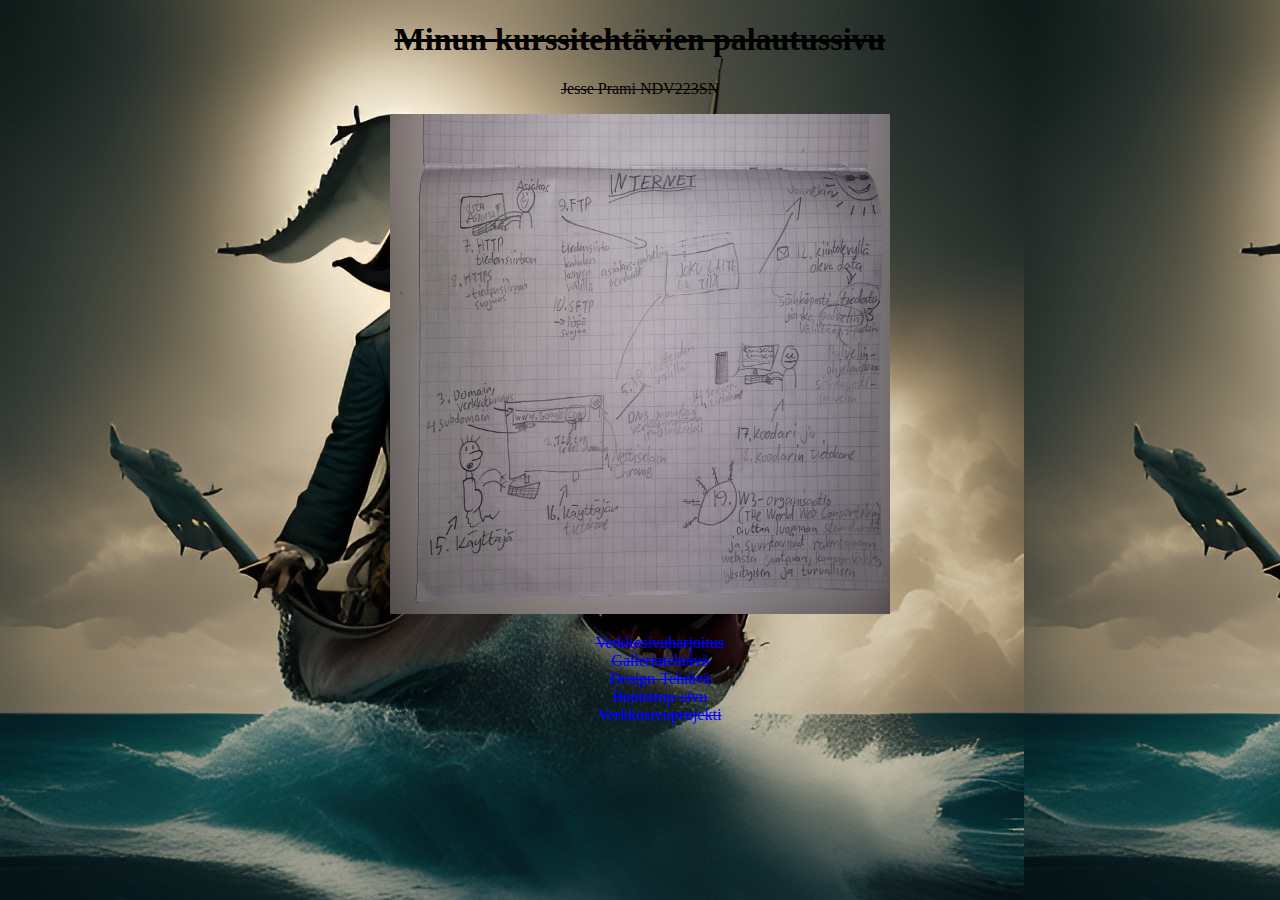
<file: index.html>
<!DOCTYPE html>
<html lang="fi">
    <head>
<title>Verkkosivu</title>
<meta charset="UTF-8">
    <meta name="viewport" content="width=device-width, initial-scale=1.0">
    <link rel="stylesheet" href="style.css">
    </head>
    <body>
        <h1>Minun kurssitehtävien palautussivu</h1>
        <p>Jesse Prami NDV223SN</p>
        <img src="20231008_185557.jpg"Width="500" height="500">
        <ul>
            <li><a href="https://jesse99999.github.io/Verkkosivuharjoitus/" target="_blank">Verkkosivuharjoitus</A></li>
            <li><a href="https://jesse99999.github.io/Galleriatehtava/" target="_blank">Galleriatehtävä</a></li>
            <li><a href="https://jesse99999.github.io/Design-Tehtava/" target="_blank">Design-Tehtävä</a></li>
            <li><a href="https://jesse99999.github.io/Bootstrap/" target="_blank">Bootstrap-sivu</a></li>
            <li><a href="https://jesse99999.github.io/Verkkosivuprojekti/" target="_blank">Verkkosivuprojekti</a></li>
        </ul>
    </body>
</html>
</file>
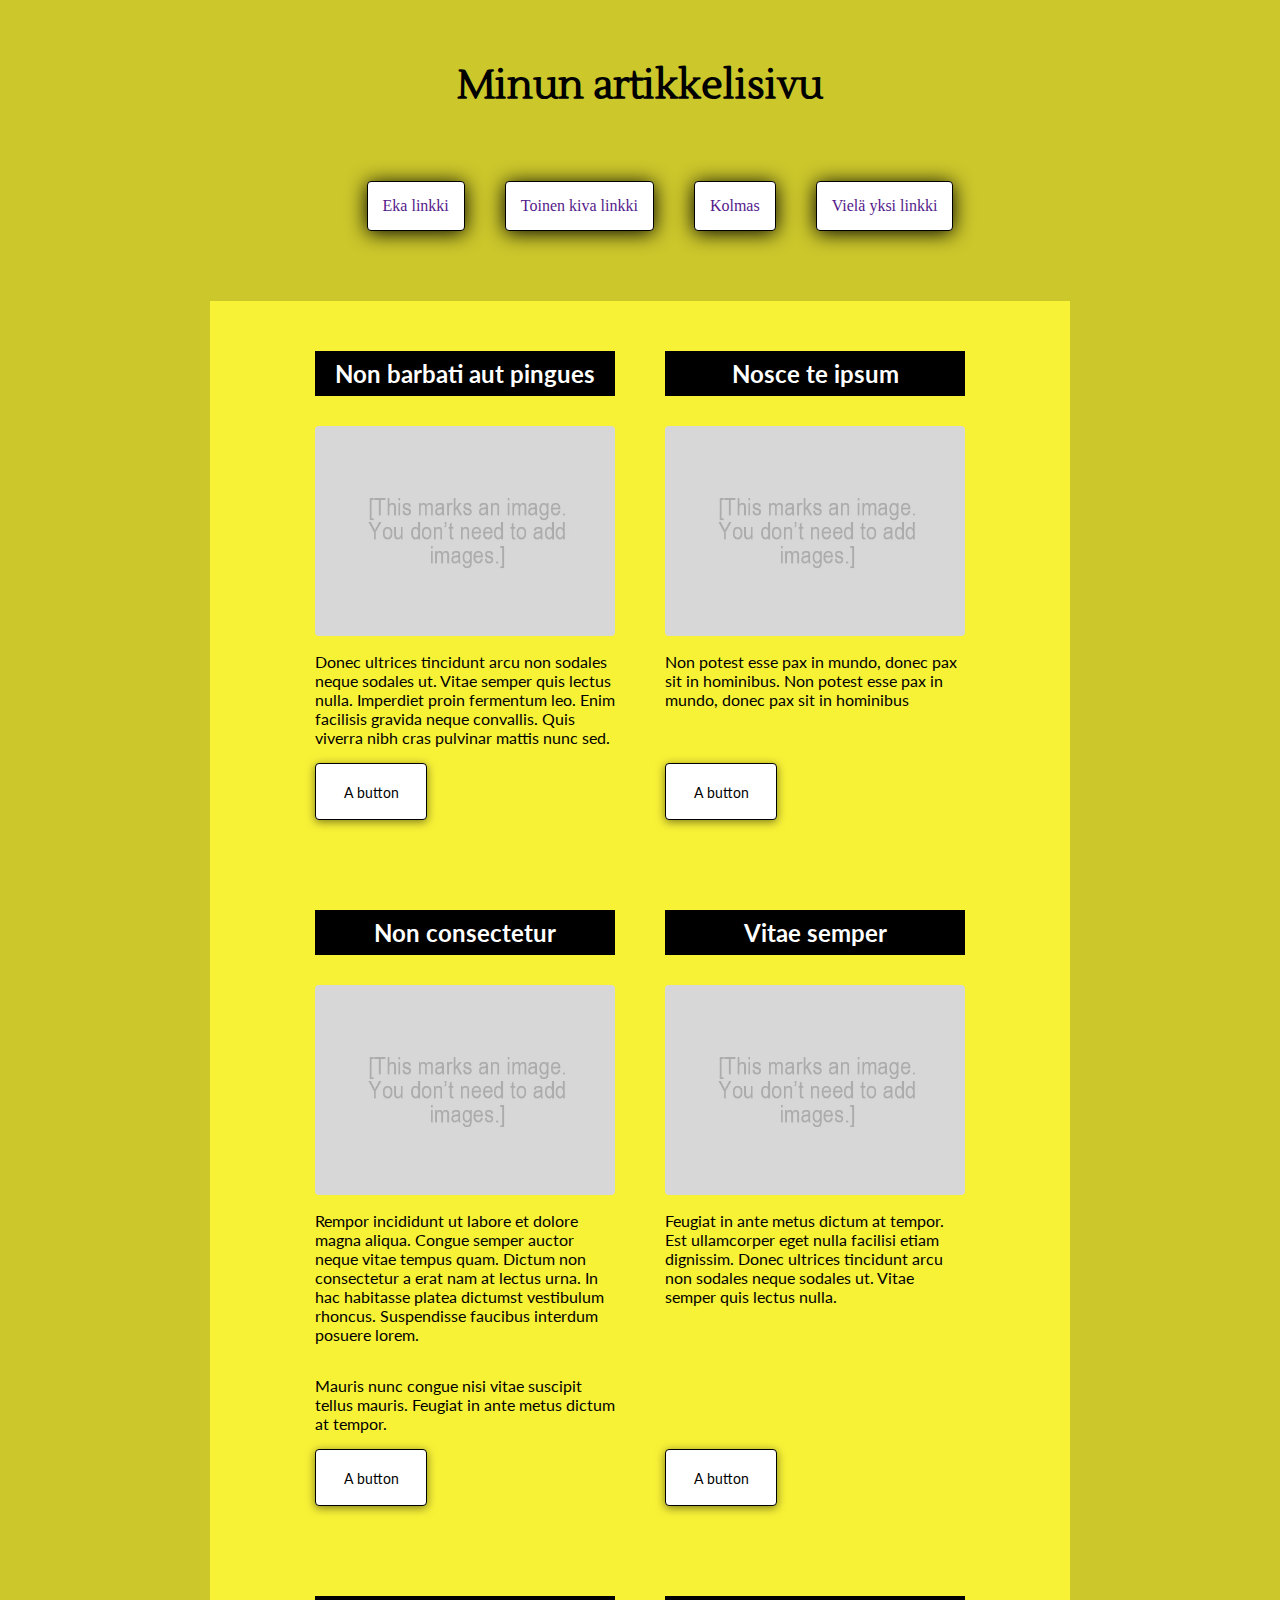
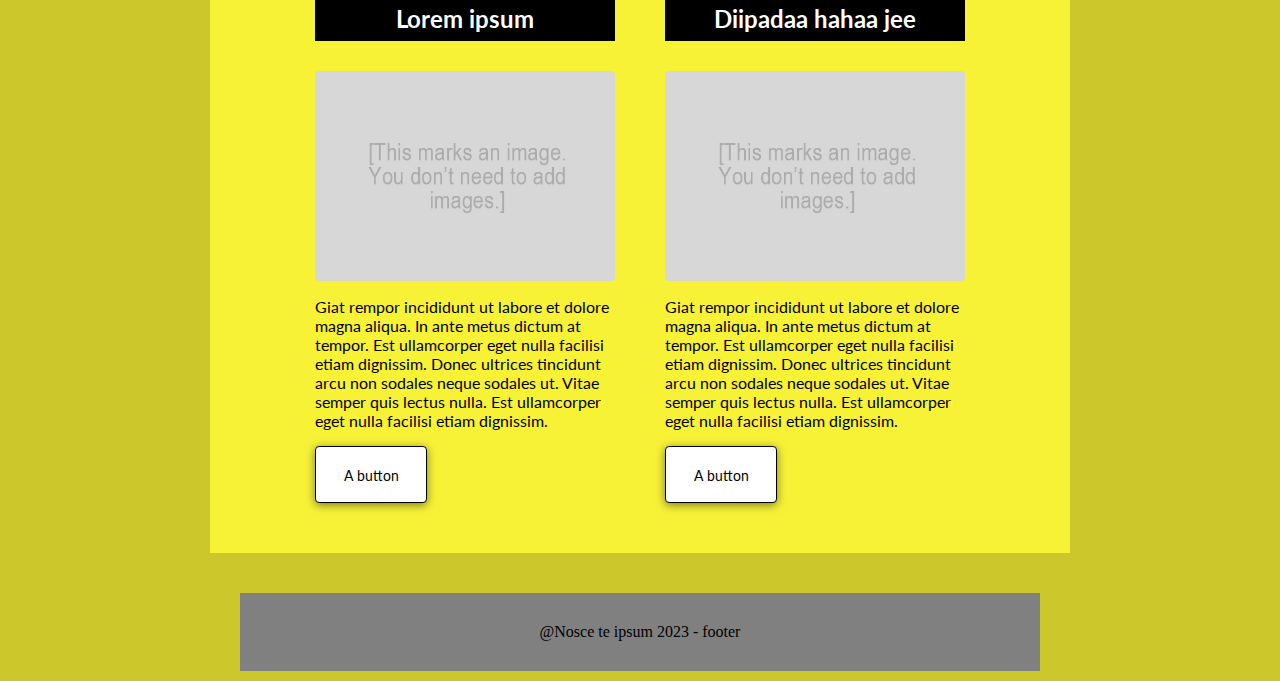
<file: Verkkosivu/desing-tehtava-versio-2/index.html>
<!doctype html>
<html class="no-js" lang="">

<head>
	<meta charset="utf-8">
	<meta http-equiv="X-UA-Compatible" content="IE=edge,chrome=1">
	<title>My app view</title>
	<meta name="description" content="">
	<meta name="viewport" content="width=device-width, initial-scale=1">
	<link rel="stylesheet" type="text/css" href="style.css">
	<link rel="preconnect" href="https://fonts.googleapis.com">
	<link rel="preconnect" href="https://fonts.gstatic.com" crossorigin>
	<link rel="preconnect" href="https://fonts.googleapis.com">
	<link rel="preconnect" href="https://fonts.gstatic.com" crossorigin>
	<link rel="preconnect" href="https://fonts.googleapis.com">
	<link rel="preconnect" href="https://fonts.gstatic.com" crossorigin>
	<link href="https://fonts.googleapis.com/css2?family=Lustria&display=swap" rel="stylesheet">

	<link rel="preconnect" href="https://fonts.googleapis.com">
	<link rel="preconnect" href="https://fonts.gstatic.com" crossorigin>
	<link href="https://fonts.googleapis.com/css2?family=Lato&family=Lustria&display=swap" rel="stylesheet">

</head>

<body>




	<!-- HTML KOODIA EI TARVITSE MUOKATA! -->
	<!-- (Paitsi fontit lisätään head-tagin sisälle.) -->

	<!-- Älä poista mitään elementtejä!! 
		Tekstit ovat tarkoituksella eri mittaisia. 
		Älä muokkaa tekstien pituuksia tai poista valikosta kohtia.
		Otsikot, valikkotekstit ja kuvat voi 
		halutessasi vaihtaa, mutta ei pakko. -->


	<header>
		<h1>Minun artikkelisivu</h1>

		<nav>
			<ul id="main-menu">
				<li><a href="">Eka linkki</a></li>
				<li><a href="">Toinen kiva linkki</a></li>
				<li><a href="">Kolmas</a></li>
				<li><a href="">Vielä yksi linkki</a></li>
			</ul>
		</nav>
	</header>

	<main>
		<article>
			<h2>Non barbati aut pingues</h2>
			<img src="image.jpg" class="article-image" />
			<p>Donec ultrices tincidunt arcu non sodales neque sodales ut. Vitae semper quis lectus nulla. Imperdiet
				proin fermentum leo. Enim facilisis gravida neque convallis. Quis viverra nibh cras pulvinar mattis nunc
				sed. </p>
			<a class="button">A button</a>
		</article>
		<article>
			<h2>Nosce te ipsum</h2>
			<img src="image.jpg" class="article-image" />
			<p>Non potest esse pax in mundo, donec pax sit in hominibus. Non potest esse pax in mundo, donec pax sit in
				hominibus </p>
			<a class="button">A button</a>
		</article>
		<article>
			<h2>Non consectetur</h2>
			<img src="image.jpg" class="article-image" />
			<p>Rempor incididunt ut labore et dolore magna aliqua. Congue semper auctor neque vitae tempus quam. Dictum
				non consectetur a erat nam at lectus urna. In hac habitasse platea dictumst vestibulum rhoncus.
				Suspendisse faucibus interdum posuere lorem. </p>
			<p>Mauris nunc congue nisi vitae suscipit tellus mauris. Feugiat in ante metus dictum at tempor.</p>
			<a class="button">A button</a>
		</article>
		<article>
			<h2>Vitae semper</h2>
			<img src="image.jpg" class="article-image" />
			<p>Feugiat in ante metus dictum at tempor. Est ullamcorper eget nulla facilisi etiam dignissim. Donec
				ultrices tincidunt arcu non sodales neque sodales ut. Vitae semper quis lectus nulla. </p>
			<a class="button">A button</a>
		</article>
		<article>
			<h2>Lorem ipsum</h2>
			<img src="image.jpg" class="article-image" />
			<p>Giat rempor incididunt ut labore et dolore magna aliqua. In ante metus dictum at tempor. Est ullamcorper
				eget nulla facilisi etiam dignissim. Donec ultrices tincidunt arcu non sodales neque sodales ut. Vitae
				semper quis lectus nulla. Est ullamcorper eget nulla facilisi etiam dignissim.</p>
			<a class="button">A button</a>
		</article>
		<article>
			<h2>Diipadaa hahaa jee</h2>
			<img src="image.jpg" class="article-image" />
			<p>Giat rempor incididunt ut labore et dolore magna aliqua. In ante metus dictum at tempor. Est ullamcorper
				eget nulla facilisi etiam dignissim. Donec ultrices tincidunt arcu non sodales neque sodales ut. Vitae
				semper quis lectus nulla. Est ullamcorper eget nulla facilisi etiam dignissim.</p>
			<a class="button">A button</a>
		</article>

	</main>
	<footer>@Nosce te ipsum 2023 - footer</footer>

	
</body>

</html>
</file>
<file: style.css>
body{
text-align: center;
    background-image: url("Sparrow.png");
}
h1{
    text-decoration:line-through;
}
p{
    text-decoration:line-through;
}
a{
    color:blue;
    text-decoration: line-through;
}
li{
    list-style-type: none;
}
</file>
<file: Verkkosivu/desing-tehtava-versio-2/style.css>
/*----------------------------*/
 /*                            */
 /*  EDIT THIS FILE TO APPLY   */
 /*  YOUR DESIRED STYLE!       */
 /*                            */
 /*----------------------------*/



/*--------- BACKGROUND ---------------------*/

html { 
	/*koko sivun tausta on valkoinen.
	Muuta haluamaksesi*/
	background:#CCC72B; 

	/*Jos määrität html-tagissa fontteja, 
	taustavärejä tai tekstin värejä,
	samat määritykset tulevat kaikkiin sisällä oleviin
	elementteihin. Näin voit määrittää esim. koko sivun 
	fontit, värit ym. ja sitten muuttaa haluamissasi
	elementeissä tyylin toiseksi.*/
	height: 100%;


}

body { 
	
	/*Kaiken sisällön ympärillä on body. 
	Voit muuttaa myös bodyn taustaväriä tai
	esim. lisätä paddingin, jotta elementit eivät 
	olisi reunassa kiinni.*/
	
	/*Tällä koodilla voit tehdä niin, että yli 900px
	leveässä näytössä body-tagi jää vain 900px leveäksi,
	ja reunoille jää tyhjää. Voit muuttaa tätä miten haluat.*/
	max-width: 900px;
	margin: auto; /*tämä keskittää body-tagin sivusuunnassa*/
	color: white;
	padding: 10px;
	height: auto;

}

/*--------- HEADER ---------------------*/

/*Header text on top of the menu*/
header h1 { 
	/*Pääotsikko*/

	/*Täällä kannattaa muokata background-, color- 
	font-size- ja font-family-arvoja.*/

	/*Laita myös ja marginaalit paddingit paremmin, 
	niin näyttää tyylikkäämmältä */

	/*Voit halutessasi myös esim. keskittää otsikon (text-align: center;)*/

	font-size: 40px;
	font-family:'Lustria', serif;
	justify-content: center;
	display: flex;
	color:black;
	margin: 10px;
	margin-top: 50px;
}

/*--------- MAIN MENU ---------------------*/

/*Menu*/
#main-menu { 
	list-style-type: none; 
	
	/*Voit tehdä tästä flexboxin, 
	niin valikon napit menevät vierekkäin*/

	/*Laita tässä ja marginaalit paddingit paremmin, 
	niin näyttää tyylikkäämmältä */
	
	/*Voi muokata täällä myös background-, color-arvoja.*/
		display: flex;
		justify-content: center;
		margin: 50px;
		margin-top: 50px;
}

#main-menu li:hover{
	color: black; 
	box-shadow: 0px 2px 50px black;

}
/*Menu item*/
#main-menu li {
	/*Laita tässä ja marginaalit paddingit paremmin, 
	niin näyttää tyylikkäämmältä */

	/*Voi muokata täällä myös background-, color-arvoja.*/
	border: 1px;
	border-color: black;
	border-style: solid;
	background-color: white;
	border-radius: 4px;
	padding: 15px;
	box-shadow: 0px 2px 20px black;
	
	margin: 20px;
	
	

}

/*Link in menu item*/
#main-menu a { 

	text-decoration: none; /*poistaa linkin alleviivauksen*/

	/*Voi muokata täällä myös background-, color- 
	font-size- ja font-family-arvoja.*/
	display: flex;
	justify-content: center
	
	

}

/*Menu item when mouse over*/
#main-menu a:hover { 
	
	/*Tässä määritellään, miltä valikon linkki näyttää, 
	kun kursori on sen päällä. Muuta paremmaksi */

	/* Muutan mieluum min #main-menu li: hover,
	jotta elementit kokonaan muuttuvat :-)*/
}

/*------- ARTICLE BUTTONS -------------------*/
/*Button in end of each article*/
.button { 
	
	/*saatat haluta tehdä napista aika samanlaisen
	kuin valikkolinkit, mutta toisenlainenkin 
	voi olla ihan tyylikäs*/

	/*Voi muokata täällä myös background-, color- 
	font-size- ja font-family-arvoja.*/
	
	/*Tämä on a-elementti, ja se on oletuksena 
		display: inline; 
	Siksi sen kokoa tai paikkaa ym. ei voi muuttaa.
	Jotta nappia on helpompi käsitellä, voi muuttaa sen 
		display: block;
		
	Ymmärtääksesi paremmin mitä on block ja inline ym., 
	katso tämä video: https://www.youtube.com/watch?v=9T8uxp5hQ60	
	*/

	/*Tällä koodilla saat fancyn varjon :) 
		box-shadow: 0px 2px 10px rgba(0,0,0,50%); 
	*/
	color: black;
	
	
	border: 1px;
	border-color: black;
	border-style: solid;
	background-color: white;
	border-radius: 4px;
	padding: 20px;
	box-shadow: 0px 2px 10px rgba(0,0,0,50%); 
	font-size: 14px;
	height: 15px;
	width: 70px;
	display: flex;
		justify-content: center;
	
	
	
}

/*Button when mouse over*/
.button:hover { 
	/*Tässä määritellään, nappi näyttää, 
	kun kursori on sen päällä. Muuta paremmaksi */

	cursor: pointer;
	box-shadow: 0px 2px 30px rgba(0,0,0,50%); 
	/*Voit halutessasi laittaa vaikka koko 
	artikkelin muuttumaan jotenkin hiukan, 
	kun sen päällä on kursori.. :) */
}


/*--------- ARTICLES ---------------------*/

/*Artikkeleiden ympärillä*/
main {
	/*Kaikki "artikkelit" ovat main-tagin sisällä.
	Jos pidät tämän flexboxina, artikkelit menevät
	vierekkäin leveässä näytössä. 
	ja sitten artikkeleihin (ks. alla) esim. ,
	jolloin artikkelit asettuvat vierekkäin.*/
	
	display: flex; 
	flex-wrap: wrap; 
	justify-content: center;
	gap: 30px;
	font-family: 'Lato', sans-serif;
	background-color: #F8F237;
	height: 100%;
	margin: 20px;
	padding: 20px;
	
	
}

/*Frame of each "article"*/
article {
	max-width: 300px; /*Jos main on flexbox, 
	tämä tekee sen, että "artikkelit" mahtuvat vierekkäin.*/
	
	/*Yksittäisen artikkelin tausta:
	Saatat haluta  muokata täällä background-, color- 
	sekä font-size- ja font-family-arvoja.*/

	/*Tärkeää: Laita tässä marginaalit ja paddingit paremmin, 
	niin näyttää tyylikkäämmältä! Teksti, kuva ym. ei saa olla 
	reunaan asti, vaan reunassa pitää olla marginaali (teknisesti
	margin tai padding).*/
	padding: 10px;
	display: flex;
	flex-direction: column;
	margin-bottom: 20px;
}



/*article title*/
article h2 { 

	/*Yksittäisen artikkelin otsikko*/

	/*Kannattaa muokata täällä background-, color- 
	font-size- ja font-family-arvoja.*/

	/*Saatat haluta muokata täällä myös 
	background-, color-, margin- ja padding-
	font-size- ja font-family-arvoja.*/
	background-color:black;
	padding:8px;
	display:flex;
	justify-content:center;
	margin-bottom: 30px;
	
	


}

/*article text*/
article p { 
	/*Artikkelin pienempi teksti*/

	/*Saatat haluta muokata täällä 
	background-, color-, margin- ja padding-
	font-size- ja font-family-arvoja.*/
	color: black;
	flex-grow: 1;
	
}

/* "Images" */
.article-image { 
    max-width: 100%; /*Tämä tekee sen, että kuva ei mene yli reunasta.*/

	/*Kuva voi olla koko artikkelin levyinen tai pienempi. 
	Esim. alla olevalla kuvasta tulisi pienempi (=50%)
	ja teksti kiertää kuvaa (=float):
		width: 50%;
		min-width: 150px;
		float: left; 
	*/
	border-radius: 4px;
	
}

/*-------- FOOTER ---------------*/

footer {
	/*Kannattaa laittaa footeriin vähintään padding 
	ja ehkä eri taustaväri, jotta se erottuu hiukan.*/
	display: flex;
	justify-content: center;
	background-color: grey;
	color: black;
	display: flex;
	margin-top: 40px;
	margin-left: 50px;
	margin-right: 50px;
	padding: 30px;
	
}

.box {
	height: 100px;
	width: 100px;
	background-color: white;
	
}
</file>
